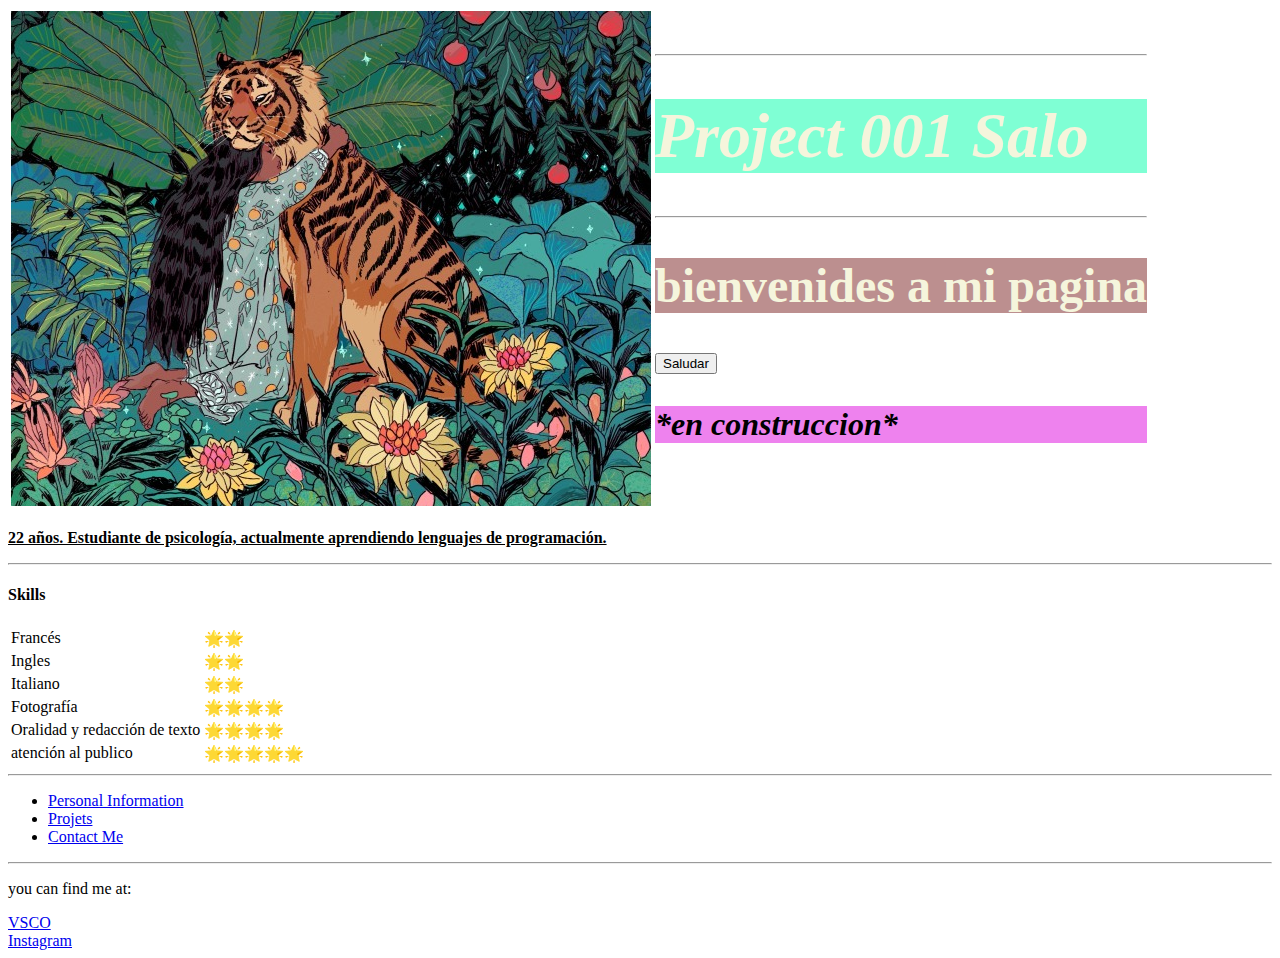
<file: index.html>
<!DOCTYPE html>
<html lang="en">
<head>
    <meta charset="UTF-8">
    <meta http-equiv="X-UA-Compatible" content="IE=edge">
    <meta name="viewport" content="width=device-width, initial-scale=1.0">
    <title>Project 001</title>
    <link rel="stylesheet" href="index.css">
    <script src="index.js"></script>
</head>
<body>
    <table>
        <tr>
            <td><img src= "tigre.jpg" alt="ilustracion de mujer abrazando un tigre"></td>
            <td><hr><h1><i>Project 001 Salo</i></h1>
                <hr>
                <h2>bienvenides a mi pagina</h2>
                <button onclick="saludo()">Saludar</button>
                <h3><em>*en construccion*</em></h3></td>
        </tr>
    </table>
    </p>
    <p><b><u>22 años. Estudiante de psicología, actualmente aprendiendo lenguajes de programación.</u></b></p>
    <hr>
    <h4>Skills</h4>
    <table>
        <tr>
            <td>Francés</td>
            <td>🌟🌟</td>
        </tr>
        <tr>
            <td>Ingles</td>
            <td>🌟🌟</td>
        </tr>
        <tr>
            <td>Italiano</td>
            <td>🌟🌟</td>
        </tr>
        <tr>
            <td>Fotografía</td>
            <td>🌟🌟🌟🌟</td>
        </tr>
        <tr>
            <td>Oralidad y redacción de texto</td>
            <td>🌟🌟🌟🌟</td>
        </tr>
        <tr>
            <td>atención al publico</td>
            <td>🌟🌟🌟🌟🌟</td>
        </tr>
    </table>
    <hr>
    <nav>
    <ul>
        <li><a href="personalinf.html">Personal Information</a></li>
        <li><a href="projets.html">Projets</a></li>
        <li><a href="form.html">Contact Me</a></li>
    </ul>
    </nav>
    <hr>
    <p>you can find me at:</p>
    <li><a href="https://vsco.co/catarticx/gallery">VSCO</a></li>
    <li><a href="https://www.instagram.com/paranoiap0p">Instagram</a></li>
    
</body>
</file>
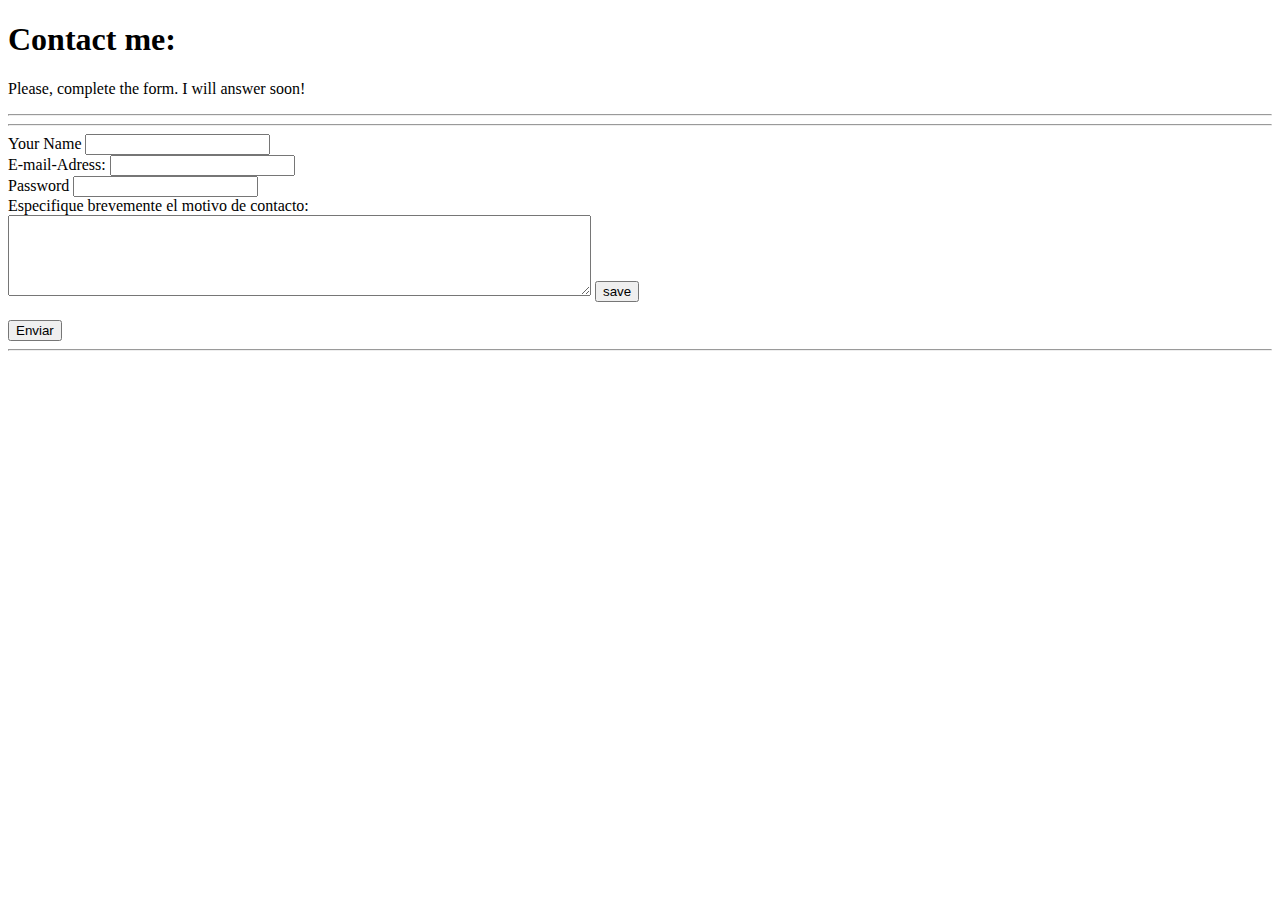
<file: form.html>
<!DOCTYPE html>
<html lang="en">
<head>
    <meta charset="UTF-8">
    <meta http-equiv="X-UA-Compatible" content="IE=edge">
    <meta name="viewport" content="width=device-width, initial-scale=1.0">
    <script src="index.js"></script>
    <title>Contact me</title>
</head>
<body>
    <h1>Contact me:</h1>
    <p>Please, complete the form. I will answer soon!</p>
    <hr>
      </form>
        <hr>
        <form action="mailto:salome_posada@gmail.com" method="post" enctype="text/plain" >
        <label>Your Name <input type="text" name="YourName" value=""></label><br>
        <label>E-mail-Adress: <input type="email" name="YourEmail" value=""></label><br>
        <label>Password <input type="password"></label><br>
        <label for= "Especifique">Especifique brevemente el motivo de contacto:</label><br>
        <textarea name="YourMensagge" rows="5" cols="70"></textarea>
        <input type="submit" value="save">
        <br>
        <br>
        <input type="submit" value="Enviar" onclick="agradecer();"> 
      </form>
      <hr>

</body>

</html>
</file>
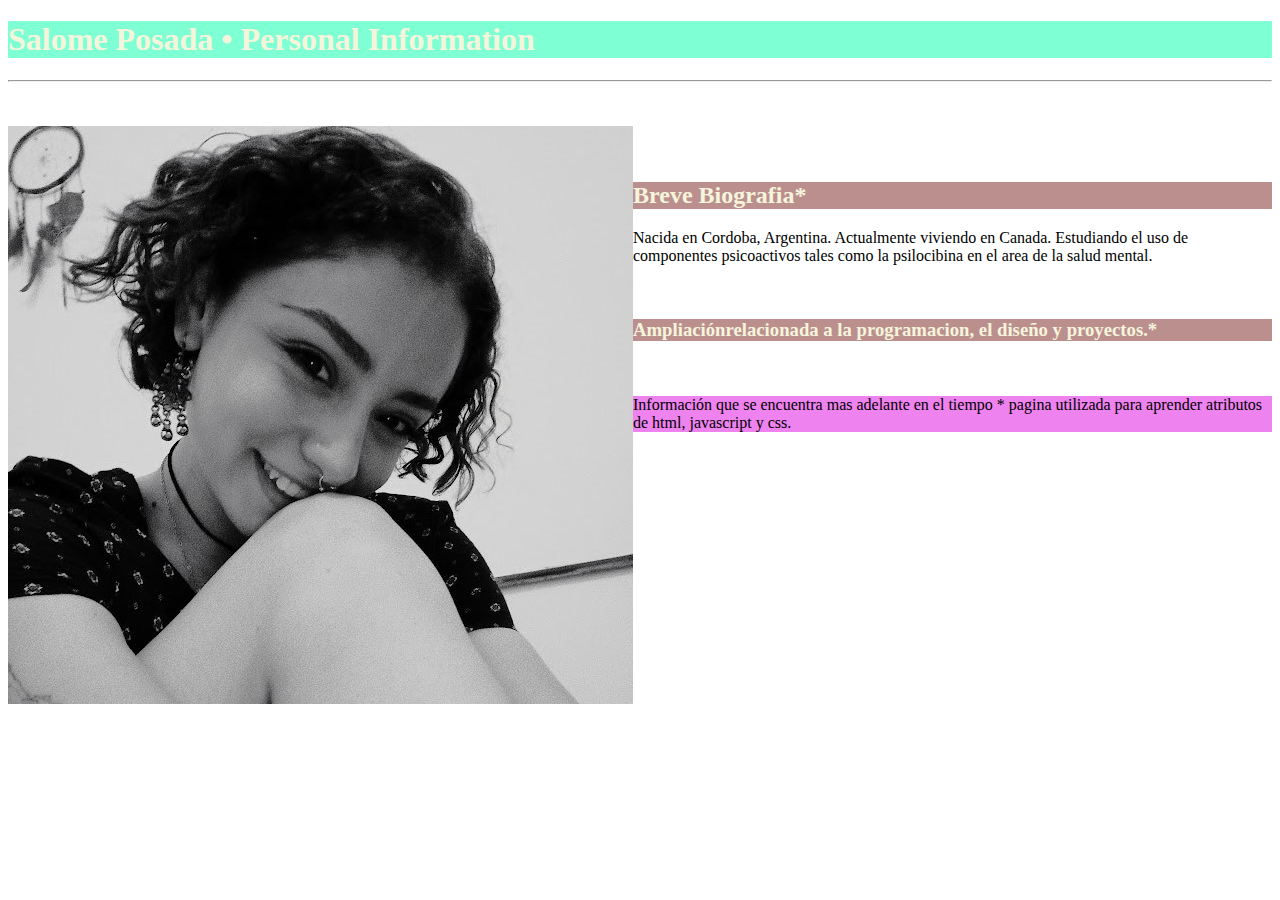
<file: personalinf.html>
<!DOCTYPE html>
<html lang="en">
<head>
    <meta charset="UTF-8">
    <meta http-equiv="X-UA-Compatible" content="IE=edge">
    <meta name="viewport" content="width=device-width, initial-scale=1.0">
    <link rel="stylesheet" href="personal.css">
    <title>Personal Information</title>
</head>
<body>
    <header>
       <h1>Salome Posada • Personal Information </h1>
       <hr>
    </header>
       <br>
       <br>
       <div>
        <img src="salo face.jpg" style="float:left;" alt="mi cara :P"> 
        <br>
        <br>
        <div>
            <article>
                <h2>Breve Biografia*</h2>
                Nacida en Cordoba, Argentina. Actualmente viviendo en Canada. 
                Estudiando el uso de componentes psicoactivos tales como la psilocibina en el area de la salud mental.
            </article>
            <br>
            <br>
            <article>
                <h3>Ampliaciónrelacionada a la programacion, el diseño y proyectos.*</h3></article>
        </div> 
        <br>
        <br>
        <aside>Información que se encuentra mas adelante en el tiempo * pagina utilizada para aprender atributos de html, javascript y css. </aside>
    
               
    
</body>
</html>
</file>
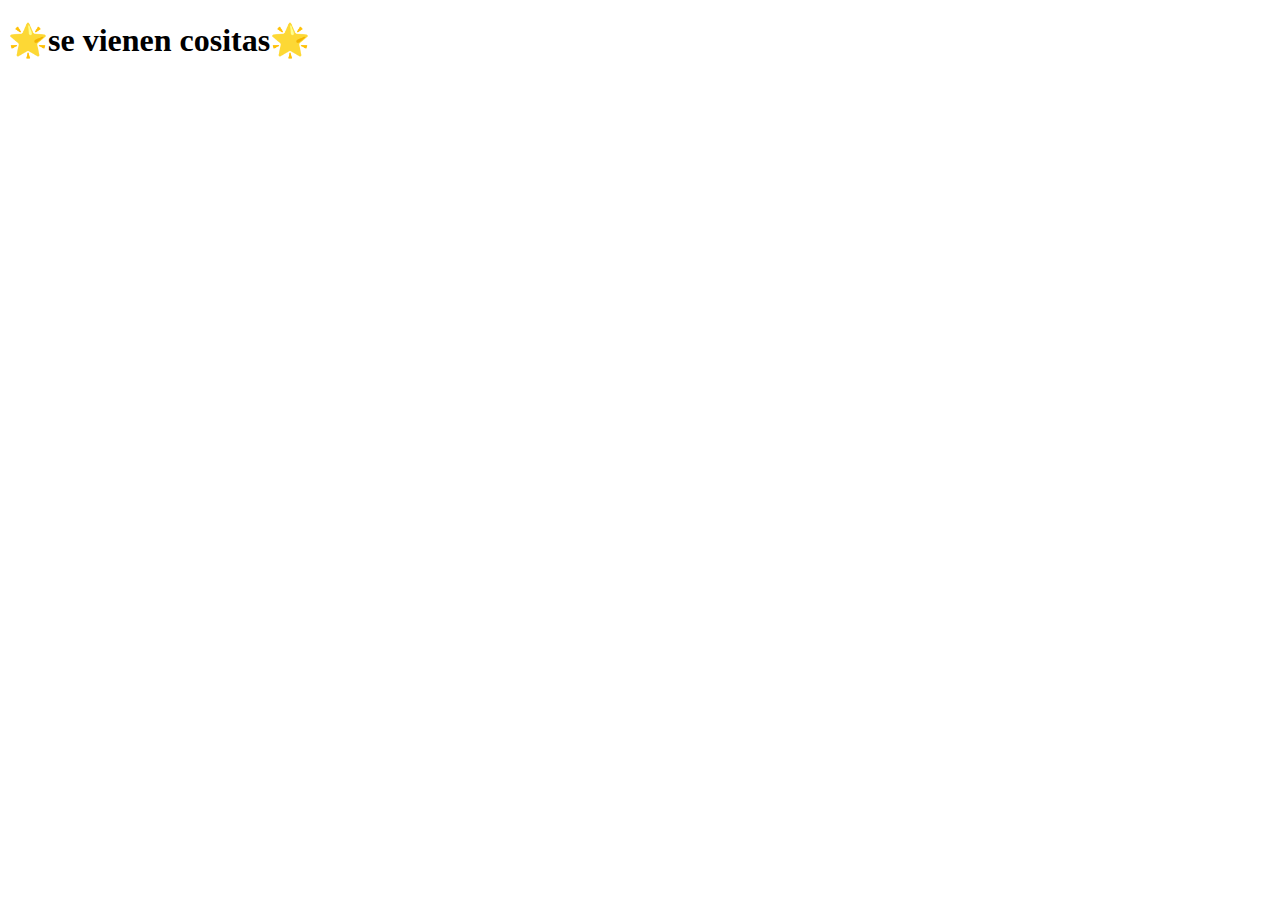
<file: projets.html>
<!DOCTYPE html>
<html lang="en">
<head>
    <meta charset="UTF-8">
    <meta http-equiv="X-UA-Compatible" content="IE=edge">
    <meta name="viewport" content="width=device-width, initial-scale=1.0">
    <title>Projets</title>
</head>
<body>
    <h1>🌟se vienen cositas🌟</h1>
</body>
</html>
</file>
<file: index.css>
h1 { color: beige;
    background-color: aquamarine;
font-size: 4em; }
h2 { color: beige;
    background-color: rosybrown;
font-size: 3em; }
h3 { color: black;
    background-color: violet;
font-size: 2em; }
</file>
<file: personal.css>
h1 {
    color:beige;
    background-color: aquamarine;
}

h2 {
    color:beige;
    background-color: rosybrown;
}

h3 {
    color:beige;
    background-color: rosybrown;
}

aside {
    color:black;
    background-color: violet;

}
</file>
